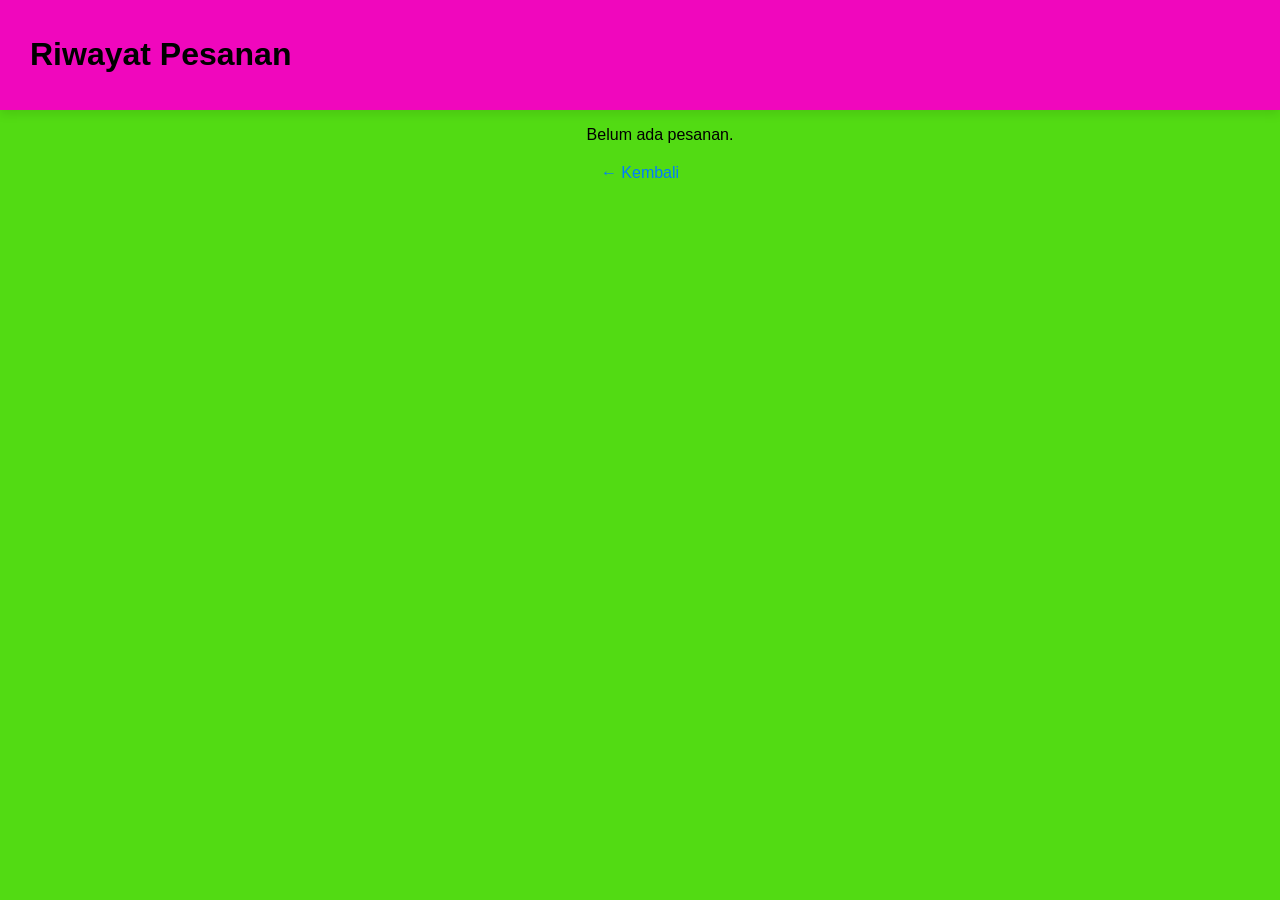
<file: history.html>
<!DOCTYPE html>
<html lang="id">
<head>
    <meta charset="UTF-8">
    <meta name="viewport" content="width=device-width, initial-scale=1.0">
    <title>Riwayat Pesanan</title>
    <link rel="stylesheet" href="style.css">
</head>
<body>
    <header>
        <h1>Riwayat Pesanan</h1>
    </header>
    <section class="history-container">
        <ul id="history-list"></ul>
    </section>
    <a href="index.html" class="back-link">← Kembali</a>
    <script src="history.js"></script>
</body>
</html>
</file>
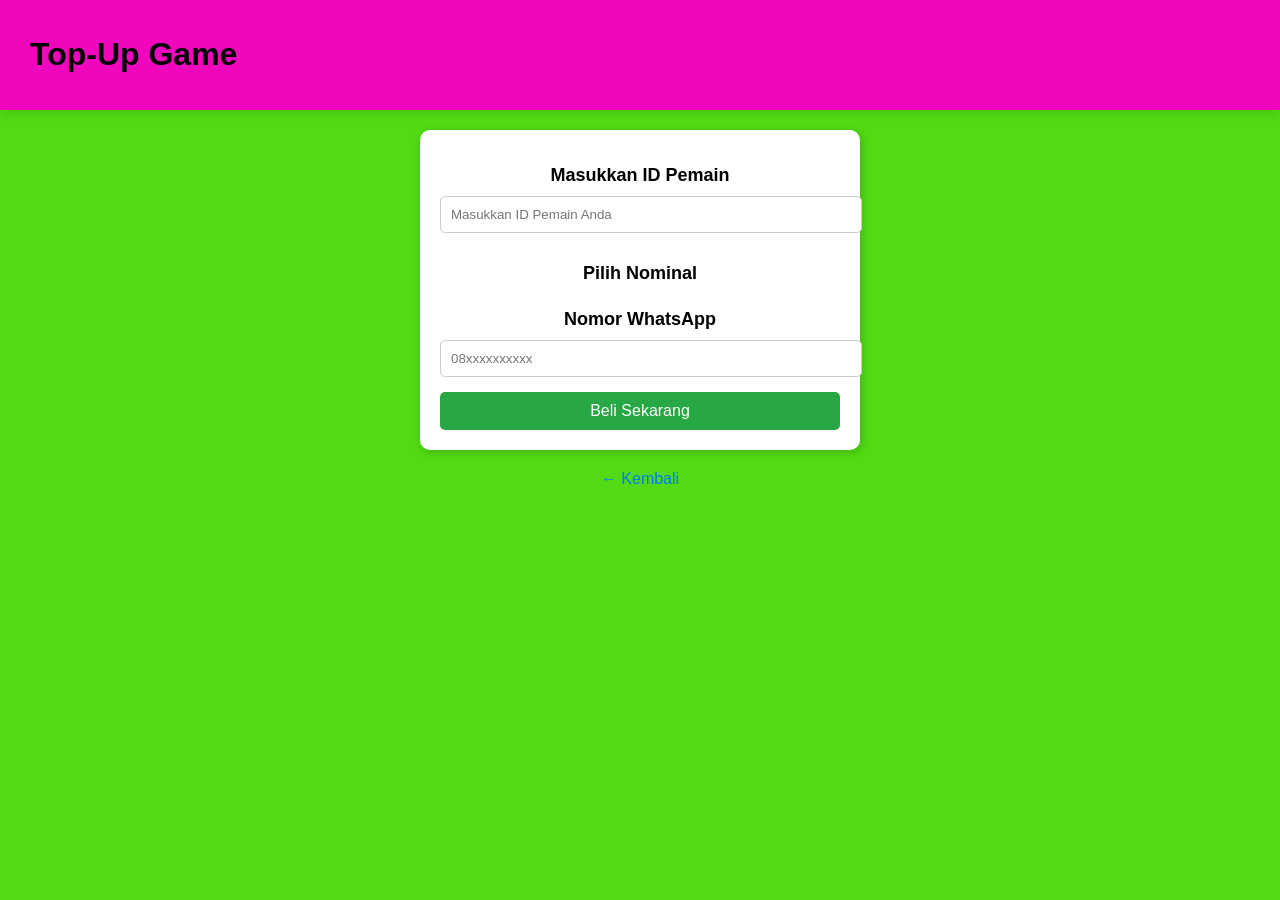
<file: topup.html>
<!DOCTYPE html>
<html lang="id">
<head>
    <meta charset="UTF-8">
    <meta name="viewport" content="width=device-width, initial-scale=1.0">
    <title>Top-Up Game</title>
    <link rel="stylesheet" href="style.css">
</head>
<body>
    <header>
        <h1 id="game-title">Top-Up Game</h1>
    </header>

    <section class="topup-container">
        <h2>Masukkan ID Pemain</h2>
        <input type="text" id="user-id" placeholder="Masukkan ID Pemain Anda" required>

        <h2>Pilih Nominal</h2>
        <div class="price-list" id="price-options"></div>

        <h2>Nomor WhatsApp</h2>
        <input type="tel" id="whatsapp" placeholder="08xxxxxxxxxx" required>

        <button id="checkout-btn">Beli Sekarang</button>
    </section>

    <a href="index.html" class="back-link">← Kembali</a>

    <script src="script.js"></script>
</body>
</html>
</file>
<file: style.css>
body {
    font-family: Arial, sans-serif;
    text-align: center;
    background: #52db13;
    margin: 0;
}
header {
    display: flex;
    align-items: center;
    justify-content: space-between;
    padding: 15px 30px;
    background-color: #f007bd;
    box-shadow: 0px 4px 10px rgba(0, 0, 0, 0.1);
}

.logo img {
    height: 50px; /* Sesuaikan ukuran logo */
}

nav ul {
    list-style: none;
    display: flex;
    gap: 20px;
}

nav ul li a {
    text-decoration: none;
    color: #333;
    font-weight: bold;
}

.topup-container {
    width: 90%;
    max-width: 400px;
    margin: 20px auto;
    background: white;
    padding: 20px;
    border-radius: 10px;
    box-shadow: 2px 2px 10px rgba(0, 0, 0, 0.2);
}
h2 {
    font-size: 18px;
    margin-bottom: 10px;
}
input {
    width: 100%;
    padding: 10px;
    margin-bottom: 15px;
    border: 1px solid #ccc;
    border-radius: 5px;
}
.price-list {
    display: grid;
    grid-template-columns: repeat(2, 1fr);
    gap: 10px;
    margin-bottom: 15px;
}
.price-item {
    background: #e0e0e0;
    padding: 15px;
    border-radius: 5px;
    cursor: pointer;
}
.price-item:hover {
    background: #ff6600;
    color: white;
}
button {
    background: #28a745;
    color: white;
    padding: 10px;
    width: 100%;
    border: none;
    border-radius: 5px;
    cursor: pointer;
    font-size: 16px;
}
button:hover {
    background: #218838;
}
.back-link {
    display: block;
    margin-top: 20px;
    text-decoration: none;
    color: #007bff;
}

.game-list {
    width: 90%;
    max-width: 600px;
    margin: 20px auto;
    text-align: center;
    background: white;
    padding: 20px;
    border-radius: 10px;
    box-shadow: 2px 2px 10px rgba(0, 0, 0, 0.2);
}

.games {
    display: grid;
    grid-template-columns: repeat(2, 1fr);
    gap: 15px;
    margin-top: 15px;
}

.game-item {
    background: #f1f1f1;
    padding: 15px;
    border-radius: 10px;
    text-align: center;
    cursor: pointer;
    transition: 0.3s;
}

.game-item:hover {
    background: #ff6600;
    color: white;
}

.game-item img {
    width: 80px;
    height: 80px;
    margin-bottom: 10px;
}

footer {
    background-color: #222;
    color: white;
    text-align: center;
    padding: 20px 0;
    margin-top: 30px;
}

.social-media {
    display: flex;
    justify-content: center;
    gap: 15px;
    margin-bottom: 10px;
}

.social-media a {
    display: flex;
    align-items: center;
    gap: 5px;
    text-decoration: none;
    color: white;
    font-size: 16px;
}

.social-media img {
    width: 20px;
    height: 20px;
}
</file>
